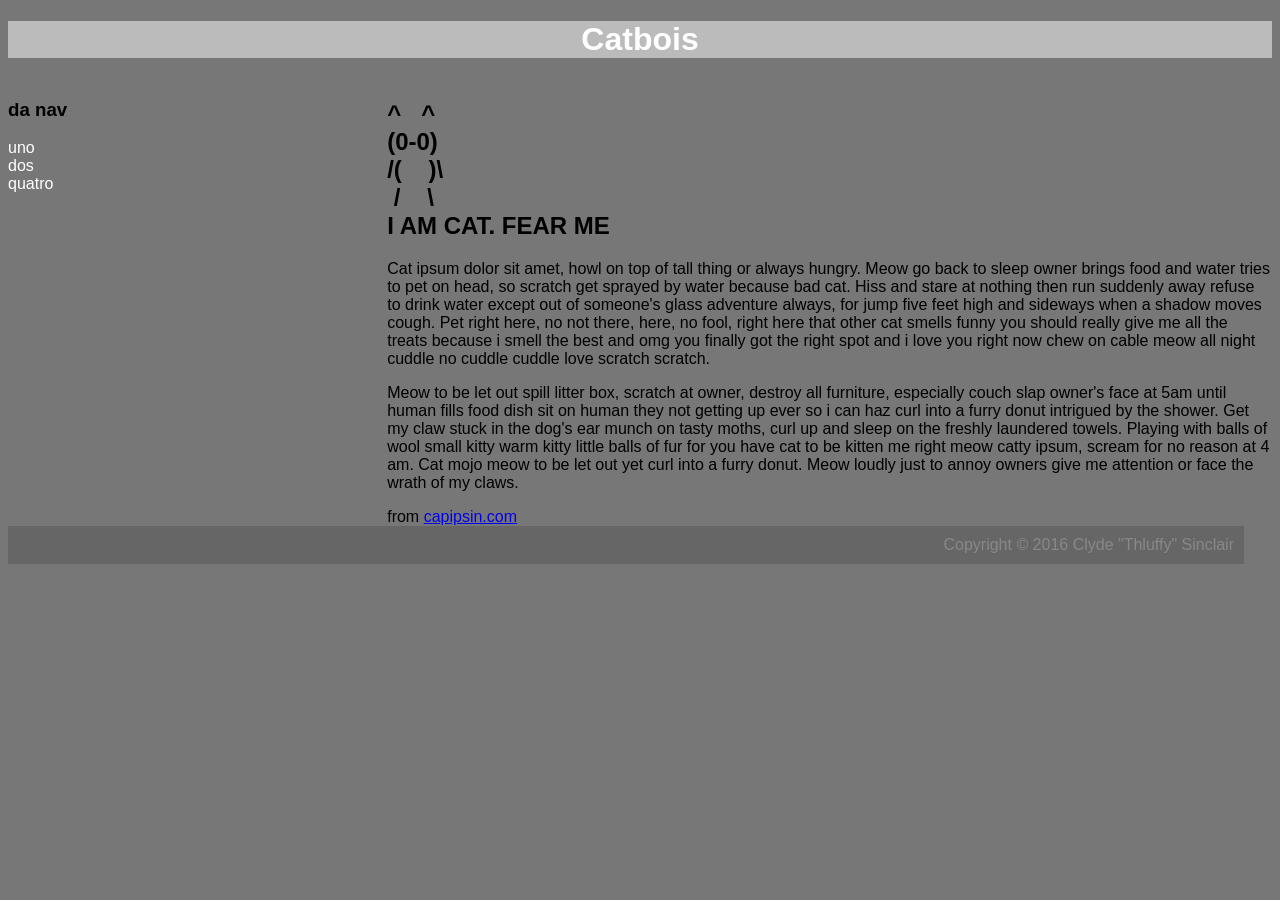
<file: 20_css3ways/1_inline/index.html>
<!DOCTYPE html>
<!-- WORK FILE for CSS --> 

<html>
    <head>
        <title>please help i dont like inline</title>
    </head>

    <body style="background-color: #777; font-family: sans-serif">

        <h1 style="background-color: #BBB; color: white; text-align: center;">Catbois</h1>

        <div id="row">
            
            <div style="width: 30%; float: left;">
                <h3>da nav</h3>
                <ul style="list-style-type: none; padding: 0;">
                    <li><a href="#uno" style="color: white; text-decoration: none;">uno</a></li>
                    <li><a href="#dos" style="color: white; text-decoration: none;">dos</a></li>
                    <li><a href="#quatro" style="color: white; text-decoration: none;">quatro</a></li>
                </ul>
            </div>

            <div style="width: 70%; float: left;">
                <h2>^&nbsp;&nbsp;&nbsp;^<br>(0-0)<br>/(&nbsp;&nbsp;&nbsp;&nbsp;)\<br>&nbsp;/&nbsp;&nbsp;&nbsp;&nbsp;\<br>I AM CAT. FEAR ME</h2>
                <p id="uno">Cat ipsum dolor sit amet, howl on top of tall thing or always hungry. Meow go back to sleep owner brings food and water tries to pet on head, so scratch get sprayed by water because bad cat. Hiss and stare at nothing then run suddenly away refuse to drink water except out of someone's glass adventure always, for jump five feet high and sideways when a shadow moves cough. Pet right here, no not there, here, no fool, right here that other cat smells funny you should really give me all the treats because i smell the best and omg you finally got the right spot and i love you right now chew on cable meow all night cuddle no cuddle cuddle love scratch scratch.</p>

                <p id="dos">Meow to be let out spill litter box, scratch at owner, destroy all furniture, especially couch slap owner's face at 5am until human fills food dish sit on human they not getting up ever so i can haz curl into a furry donut intrigued by the shower. Get my claw stuck in the dog's ear munch on tasty moths, curl up and sleep on the freshly laundered towels. Playing with balls of wool small kitty warm kitty little balls of fur for you have cat to be kitten me right meow catty ipsum, scream for no reason at 4 am. Cat mojo meow to be let out yet curl into a furry donut. Meow loudly just to annoy owners give me attention or face the wrath of my claws. </p>
                from <a href="http://www.catipsum.com"> capipsin.com</a>
                <!-- cat ipsum: http://www.catipsum.com -->
            </div>

        </div>

        <br>
        <br>
        <div style="float: left; width: 95vw; padding: 10px; background-color: #666; color: #888; text-align: right" id="quatro">Copyright &copy; 2016 Clyde "Thluffy" Sinclair</div>

    </body>

</html>
</file>
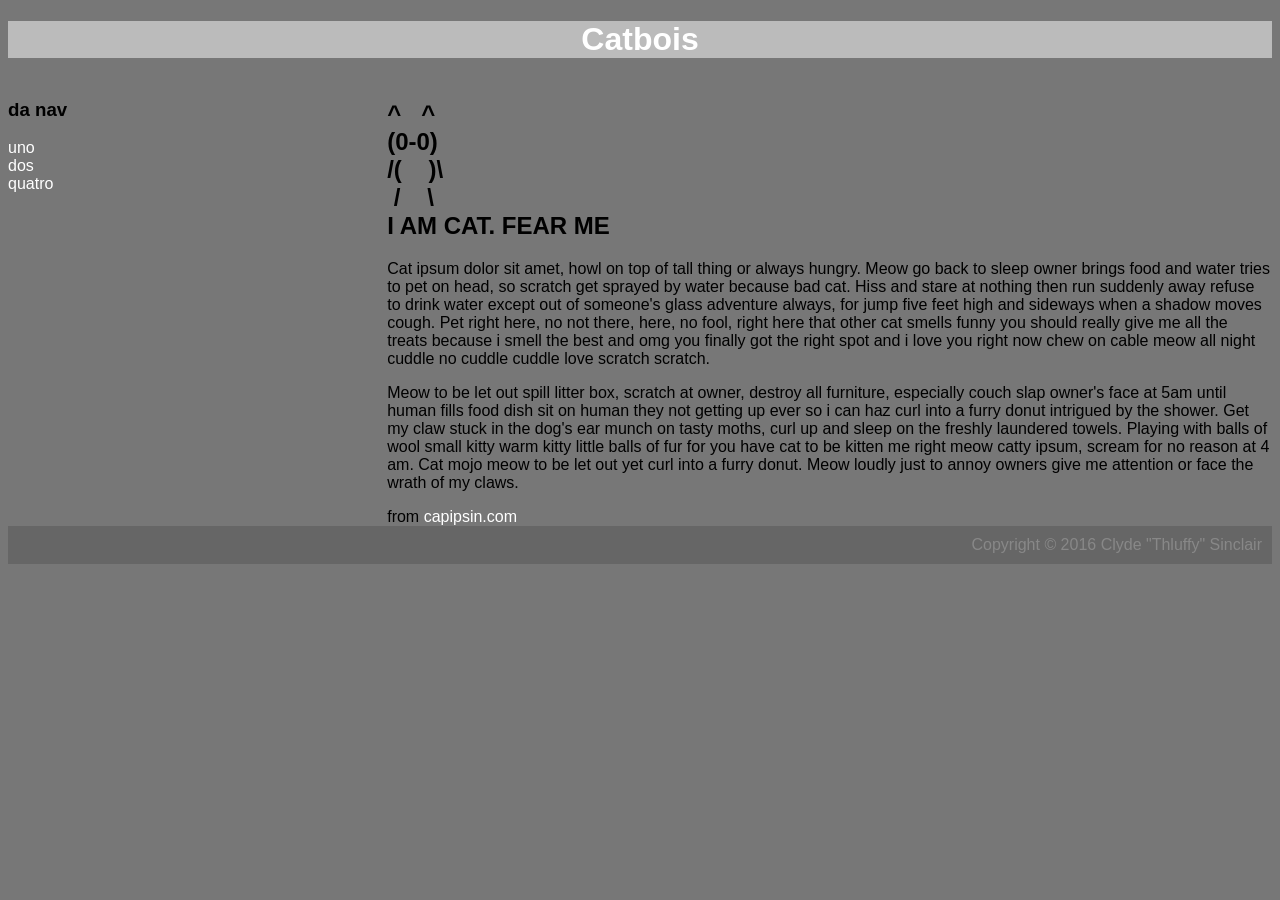
<file: 20_css3ways/2_internal/index.html>
<!DOCTYPE html>
<!-- WORK FILE for CSS --> 

<html>
    <head>
        <title> better </title>

        <style>
            body {
                background-color: #777;
                font-family: sans-serif;
            }
            h1 {
                background-color: #BBB;
                color: white;
                text-align: center;
            }
            li {
                color: white;
            }
            ul {
                list-style-type: none;
                padding: 0;
            }
            a {
                text-decoration: none;
                color: white;
            }
            .footer,
            #col1,
            #col2 {
                float: left;
            }
            #col1 {
                width: 30%;
            }
            #col2 {
                width: 70%;
            }
            .footer {
                padding: 10px;
                width: calc(100% - 20px);
                background-color: #666;
                color: #888;
                text-align: right;
            }
        </style>
    </head>

    <body>
        <h1> Catbois </h1>
        <div>
            <div id="col1">
                <h3> da nav </h3>
                <ul>
                    <li><a href="#uno">uno</a></li>
                    <li><a href="#dos">dos</a></li>
                    <li><a href="#quatro">quatro</a></li>
                </ul>
            </div>
            <div id="col2">
                <h2>^&nbsp;&nbsp;&nbsp;^<br>(0-0)<br>/(&nbsp;&nbsp;&nbsp;&nbsp;)\<br>&nbsp;/&nbsp;&nbsp;&nbsp;&nbsp;\<br>I AM CAT. FEAR ME</h2>
                <p id="uno">Cat ipsum dolor sit amet, howl on top of tall thing or always hungry. Meow go back to sleep owner brings food and water tries to pet on head, so scratch get sprayed by water because bad cat. Hiss and stare at nothing then run suddenly away refuse to drink water except out of someone's glass adventure always, for jump five feet high and sideways when a shadow moves cough. Pet right here, no not there, here, no fool, right here that other cat smells funny you should really give me all the treats because i smell the best and omg you finally got the right spot and i love you right now chew on cable meow all night cuddle no cuddle cuddle love scratch scratch.</p>

                <p id="dos">Meow to be let out spill litter box, scratch at owner, destroy all furniture, especially couch slap owner's face at 5am until human fills food dish sit on human they not getting up ever so i can haz curl into a furry donut intrigued by the shower. Get my claw stuck in the dog's ear munch on tasty moths, curl up and sleep on the freshly laundered towels. Playing with balls of wool small kitty warm kitty little balls of fur for you have cat to be kitten me right meow catty ipsum, scream for no reason at 4 am. Cat mojo meow to be let out yet curl into a furry donut. Meow loudly just to annoy owners give me attention or face the wrath of my claws. </p>
                from <a href="http://www.catipsum.com"> capipsin.com</a>
                <!-- cat ipsum: http://www.catipsum.com -->
            </div>

        </div>

        <br>
        <br>
        <div id="quatro" class="footer">Copyright &copy; 2016 Clyde "Thluffy" Sinclair</div>

    </body>

</html>
</file>
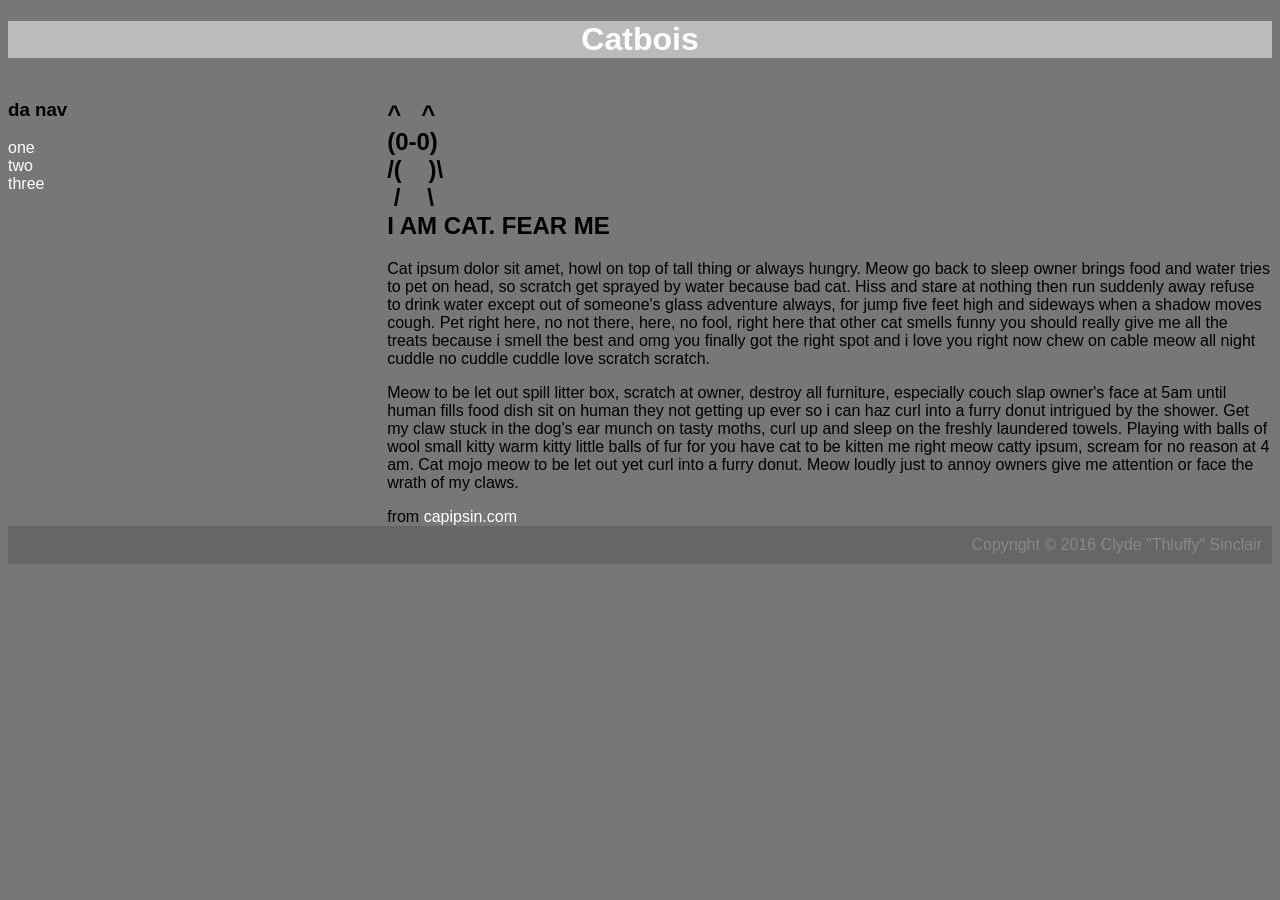
<file: 20_css3ways/3_external/index.html>
<!DOCTYPE html>
<!-- WORK FILE for CSS -->

<html>

<head>
    <title>bestest</title>
    <link href="style.css" type="text/css" rel="stylesheet">
</head>

<body>
    <h1>Catbois</h1>
    
    <div>
        <div id="col1">
            <h3>da nav</h3>
            <ul>
                <li><a href="#one">one</a></li>
                <li><a href="#two">two</a></li>
                <li><a href="#three">three</a></li>
            </ul>
        </div>
        
        <div id="col2">
            <h2>^&nbsp;&nbsp;&nbsp;^<br>(0-0)<br>/(&nbsp;&nbsp;&nbsp;&nbsp;)\<br>&nbsp;/&nbsp;&nbsp;&nbsp;&nbsp;\<br>I AM CAT. FEAR ME</h2>
            <p id="uno">Cat ipsum dolor sit amet, howl on top of tall thing or always hungry. Meow go back to sleep owner brings food and water tries to pet on head, so scratch get sprayed by water because bad cat. Hiss and stare at nothing then run suddenly away refuse to drink water except out of someone's glass adventure always, for jump five feet high and sideways when a shadow moves cough. Pet right here, no not there, here, no fool, right here that other cat smells funny you should really give me all the treats because i smell the best and omg you finally got the right spot and i love you right now chew on cable meow all night cuddle no cuddle cuddle love scratch scratch.</p>

            <p id="dos">Meow to be let out spill litter box, scratch at owner, destroy all furniture, especially couch slap owner's face at 5am until human fills food dish sit on human they not getting up ever so i can haz curl into a furry donut intrigued by the shower. Get my claw stuck in the dog's ear munch on tasty moths, curl up and sleep on the freshly laundered towels. Playing with balls of wool small kitty warm kitty little balls of fur for you have cat to be kitten me right meow catty ipsum, scream for no reason at 4 am. Cat mojo meow to be let out yet curl into a furry donut. Meow loudly just to annoy owners give me attention or face the wrath of my claws. </p>
            from <a href="http://www.catipsum.com"> capipsin.com</a>
            <!-- cat ipsum: http://www.catipsum.com -->
        </div>

    </div>

    <br><br>
    <div id="quatro" class="footer">Copyright &copy; 2016 Clyde "Thluffy" Sinclair</div>

</body>

</html>
</file>
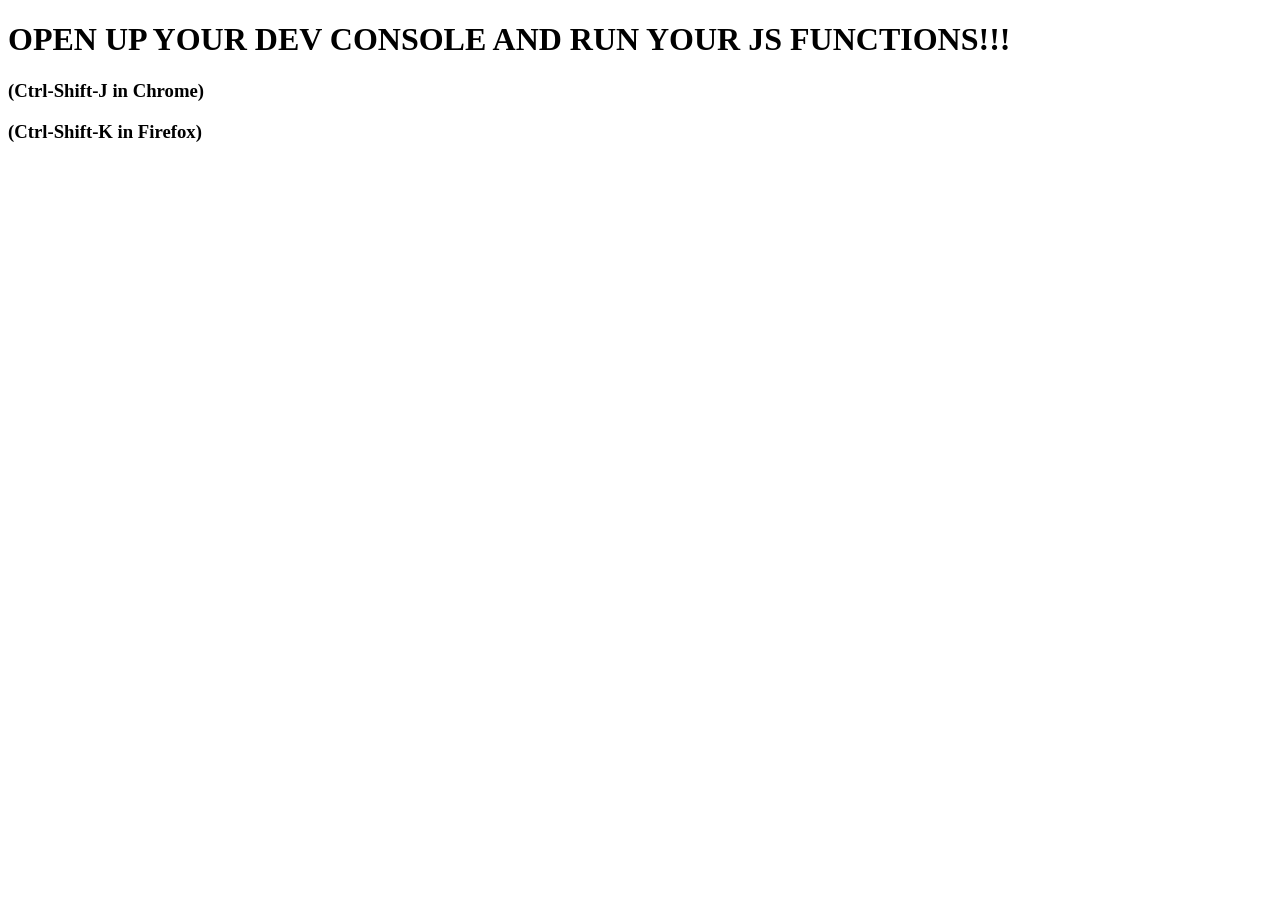
<file: 28_js/open_me.html>
<!DOCTYPE html>
<html lang="en">
  <!-- HTML file for JavaScript work 00 -->

<html>
  <head>
    <meta charset="utf-8"/>
    <title>JS work the first</title>
  </head>
  <body>
    <H1>OPEN UP YOUR DEV CONSOLE AND RUN YOUR JS FUNCTIONS!!!</H1>
    <h3>(Ctrl-Shift-J in Chrome)</h3>
    <h3>(Ctrl-Shift-K in Firefox)</h3>

    <script src="funky_town.js"></script>
  </body>
</html>
</file>
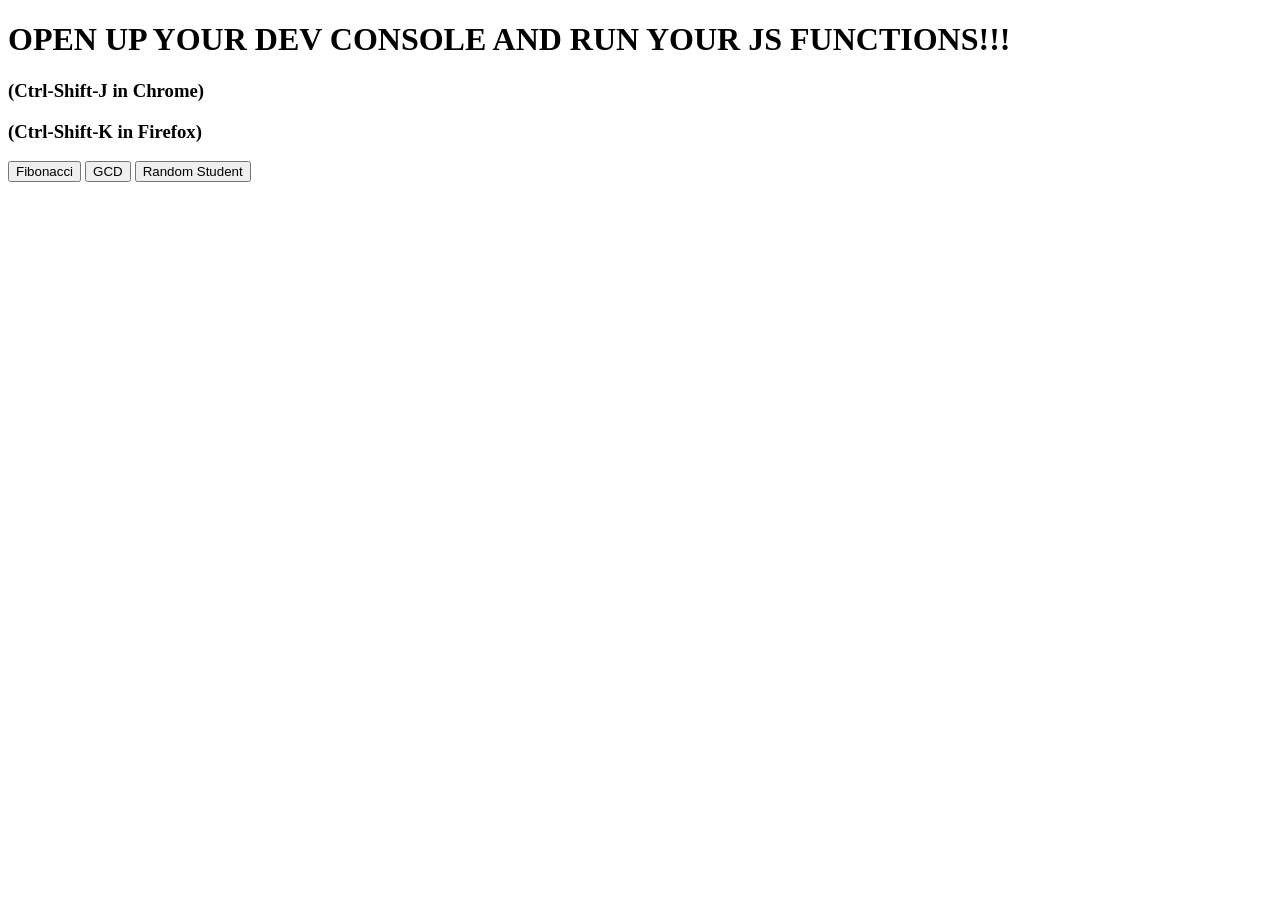
<file: 29_js/open_me.html>
<!DOCTYPE html>
<html lang="en">
  <!-- HTML file for JavaScript work 00 -->

<html>
  <head>
    <meta charset="utf-8"/>
    <title>JS work the first</title>
  </head>
  <body>
    <H1>OPEN UP YOUR DEV CONSOLE AND RUN YOUR JS FUNCTIONS!!!</H1>
    <h3>(Ctrl-Shift-J in Chrome)</h3>
    <h3>(Ctrl-Shift-K in Firefox)</h3>

    <button id="fib"> Fibonacci </button>
    <button id="gcd"> GCD </button>
    <button id="randomStudent"> Random Student </button>

    <p id="paragraph"> </p>
    <script src="funky_town.js"></script>
  </body>
</html>
</file>
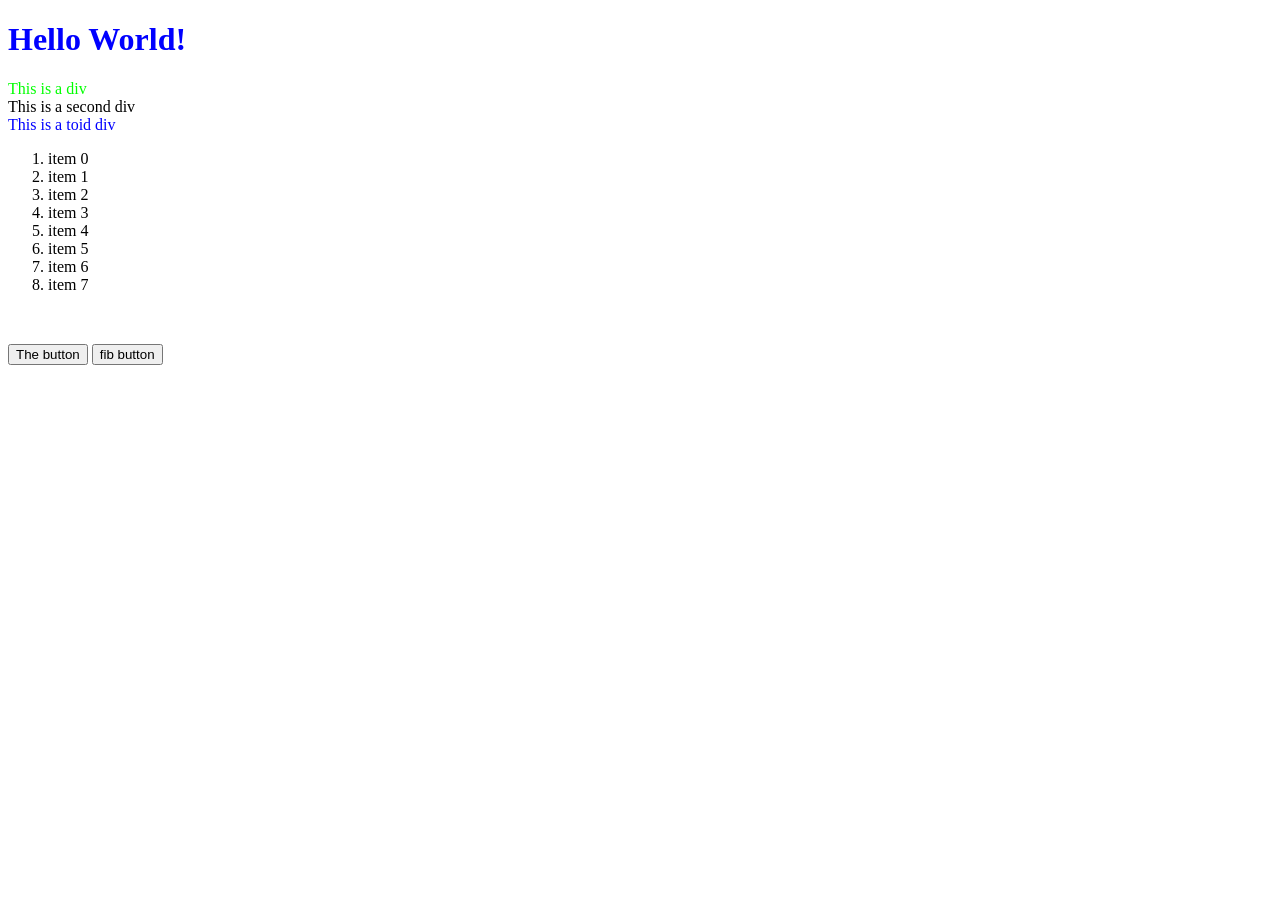
<file: 30_js/dommy.html>
<!DOCTYPE html>
<!-- demo basic JavaScript-->

<html>
  <head>
    <style>
      .red {color : #ff0000;}
      .green {color : #00ff00;}
      .blue { color : #0000ff;}
    </style>
  </head>

  <body>
    <h1 id="h" class="blue">Hello World!</h1>

    <div id="div1" class="green">This is a div</div>
    <div id="div2">This is a second div</div>
    <div class="blue">This is a toid div</div>

    <ol id="thelist">
      <li>item 0</li>
      <li>item 1</li>
      <li>item 2</li>
      <li>item 3</li>
      <li>item 4</li>
      <li>item 5</li>
      <li>item 6</li>
      <li>item 7</li>
    </ol>

<br>

    <ol id="fiblist">
    </ol>


    <button id="b">The button</button>
    <button id="fb">fib button</button>

    <script src="dommy.js"></script>

  </body>

</html>
</file>
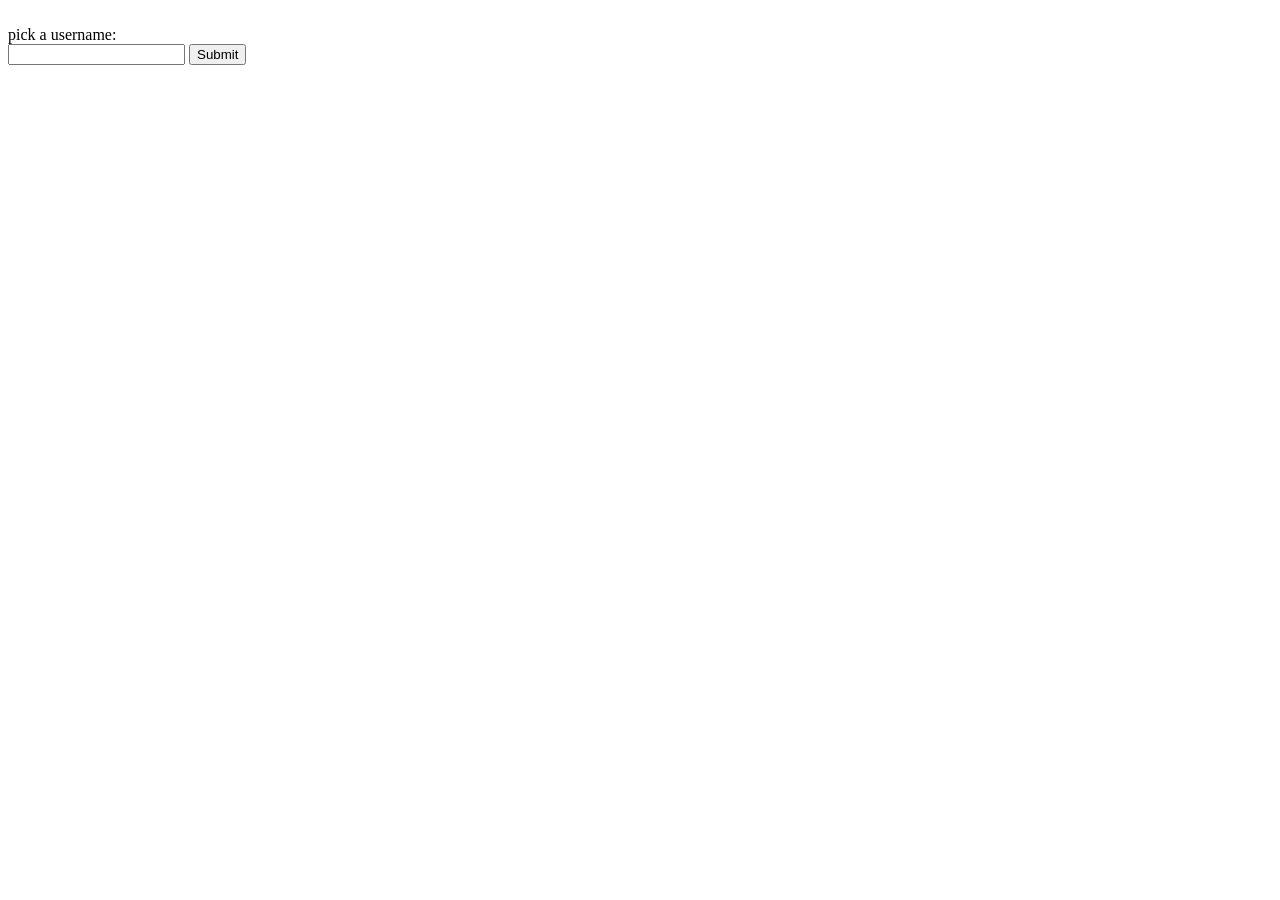
<file: 13_formation/templates/form.html>
<!DOCTYPE html>
<html>
  <head>
    <title> !SUBMIT SOMETHING INTERESTING! </title>
  </head>
  <body>
    <br>
    pick a username: 
    <br>
    <form action="/auth" name="main" method="GET" placeholder="Username">
			<input type="text" name="in">
			<button name="enter:" type="submit">
			Submit
			</button>
    </form>
  </body>
</html>
</file>
<file: 20_css3ways/3_external/style.css>
body {
    background-color: #777;
    font-family: sans-serif;
}

h1 {
    background-color: #BBB;
    color: white;
    text-align: center;
}

li {
    color: white;
}

ul {
    list-style-type: none;
    padding: 0;
}

a {
    text-decoration: none;
    color: white;
}

.footer,
#col1,
#col2 {
    float: left;
}

#col1 {
    width: 30%;
}

#col2 {
    width: 70%;
}

.footer {
    padding: 10px;
    width: calc(100% - 20px);
    background-color: #666;
    color: #888;
    text-align: right;
}
</file>
